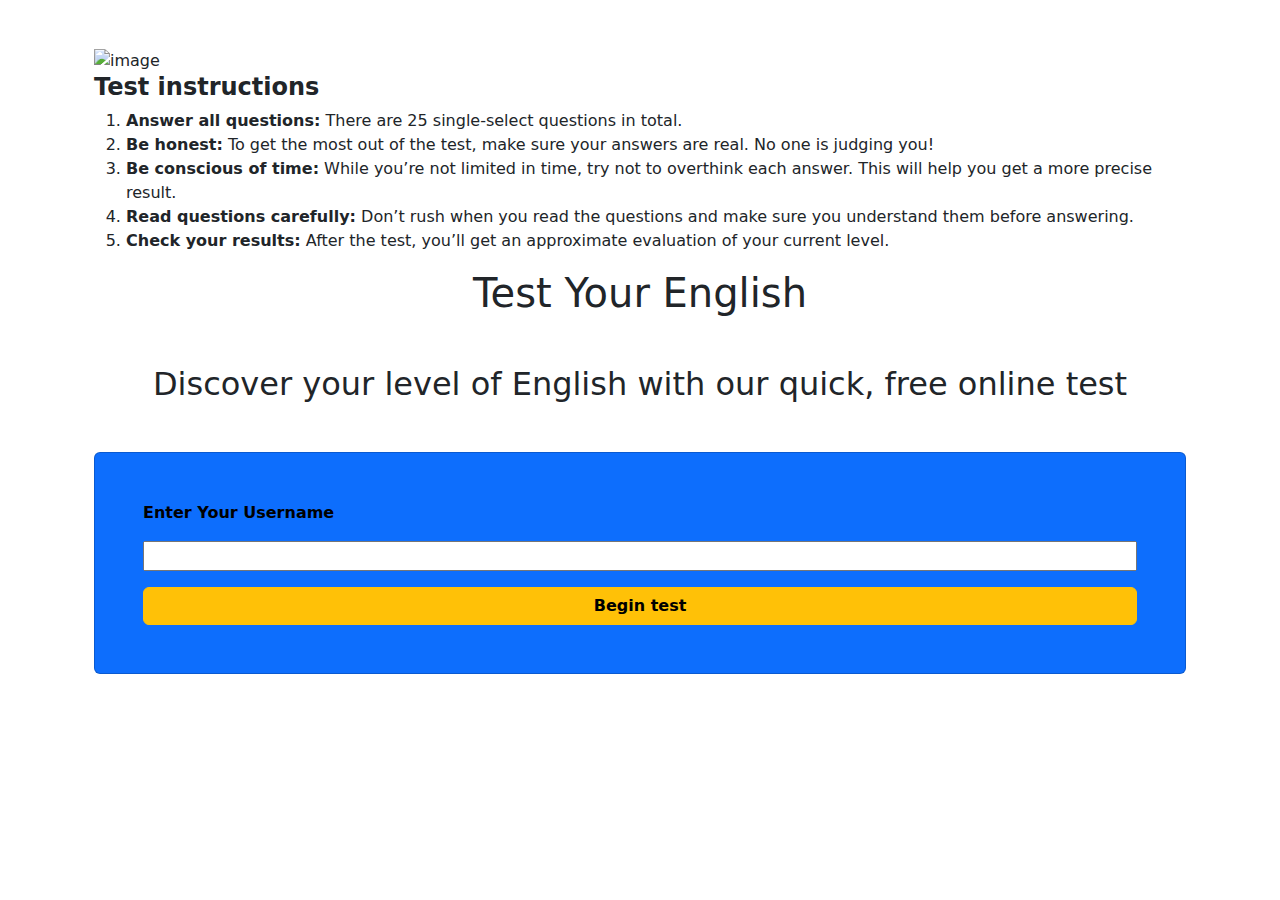
<file: english_test_project/src/main/resources/templates/index.html>
<!DOCTYPE html>
<html xmlns="http://www.w3.org/1999/xhtml"
      xmlns:th="http://www.thymeleaf.org">
<head>
	<meta charset="UTF-8">
	<meta http-equiv="X-UA-Compatible" content="IE=edge">
    <meta name="viewport" content="width=device-width, initial-scale=1.0">
	<!-- Bootstrap CSS -->
	<link href="https://cdn.jsdelivr.net/npm/bootstrap@5.0.0-beta2/dist/css/bootstrap.min.css" rel="stylesheet">
	<link rel="stylesheet" th:href="@{/css/index.css}">
	<title>Home Page</title>
</head>
<body>
	
	<!-- Importing NavBar -->
	<div th:insert="navbar.html :: navbar"></div>

	<!-- Main Container Start -->
	<div class="main-container container py-5 px-4">

		<div class="image-box">
			<img th:src="@{/images/english_exam.png}" alt="image">

			<div class="text-box2">
				<h4><b>Test instructions</b></h4>
				<ol>
					<li><b>Answer all questions:</b> There are 25 single-select questions in total.</li>
					<li><b>Be honest:</b> To get the most out of the test, make sure your answers
						are real. No one is judging you!</li>

					<li><b>Be conscious of time:</b> While you’re not limited in time, try not
						to overthink each answer. This will help you get a more precise
						result. </li>

					<li><b>Read questions carefully:</b> Don’t rush when you read the questions
						and make sure you understand them before answering.</li>
					<li><b>Check your results:</b> After the test, you’ll get an approximate
						evaluation of your current level.</li>
				</ol>
			</div>

		</div>


		<div class="text-box">
			<h1 class="mb-5 text-center">Test Your English</h1>

			<h2 class="mb-5 text-center">Discover your level of English with our quick, free online test</h2>


			<form class="card bg-primary py-5 px-5" action="/test" method="POST">
				<p style="color:black"><b>Enter Your Username</b></p>
				<input type="text" name="username" />
				<p class="text-danger warning" th:if="${warning}" th:text="${warning}"></p>
				<button type="submit" class="btn btn-warning"><b>Begin test</b></button>
			</form>
		</div>
	</div>

	<!-- Importing Footer -->
	<div th:insert="footer.html :: footer"></div>
	
	<!-- Bootstrap JS -->
	<script src="https://cdn.jsdelivr.net/npm/bootstrap@5.0.0-beta2/dist/js/bootstrap.bundle.min.js"></script>
</body>
</html>
</file>
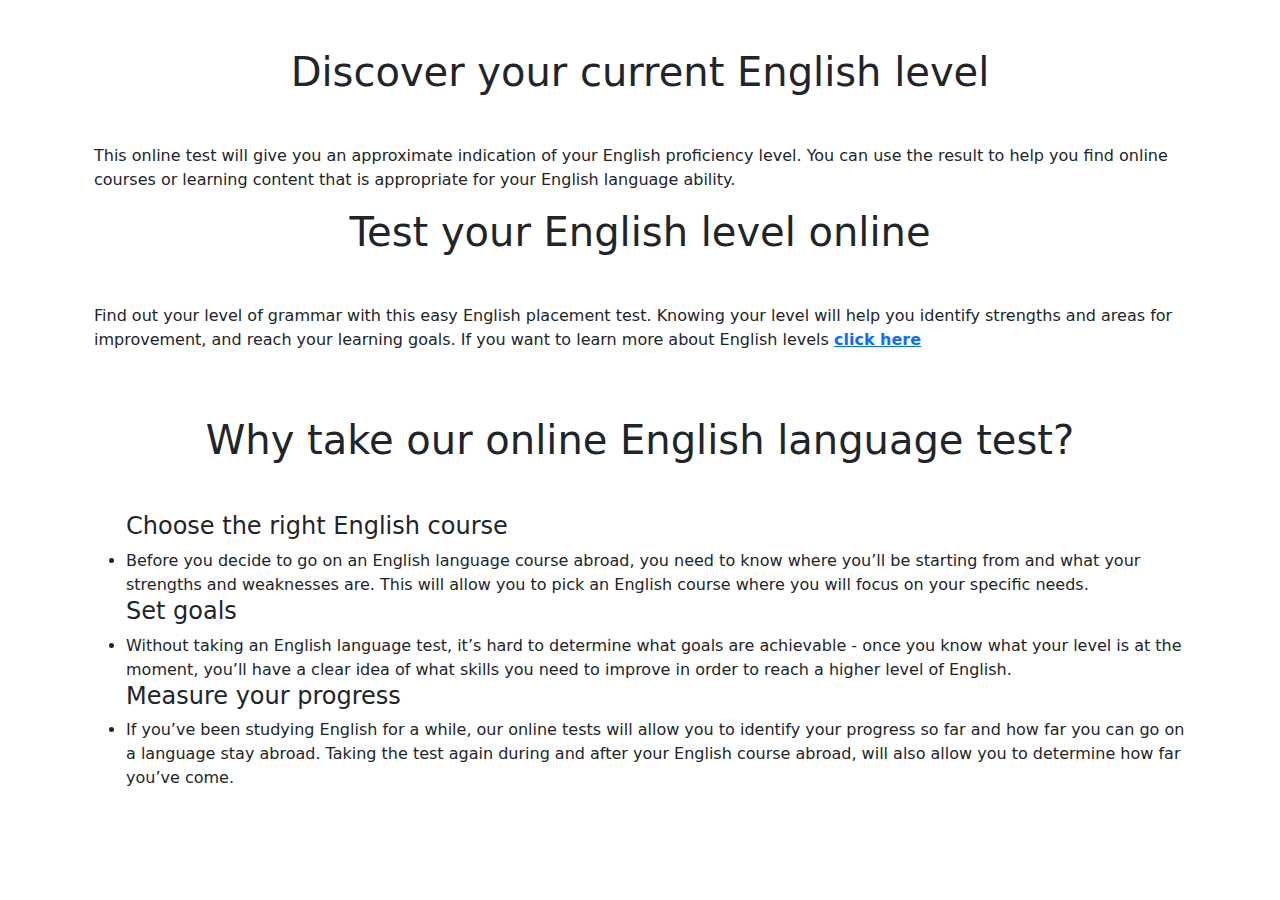
<file: english_test_project/src/main/resources/templates/about.html>
<!DOCTYPE html>
<html xmlns="http://www.w3.org/1999/xhtml"
      xmlns:th="http://www.thymeleaf.org">
<head>
  <meta charset="UTF-8">
  <meta http-equiv="X-UA-Compatible" content="IE=edge">
  <meta name="viewport" content="width=device-width, initial-scale=1.0">
  <!-- Bootstrap CSS -->
  <link href="https://cdn.jsdelivr.net/npm/bootstrap@5.0.0-beta2/dist/css/bootstrap.min.css" rel="stylesheet">
  <link rel="stylesheet" th:href="@{/css/about.css}">
  <title>About</title>
</head>
<body>

<!-- Importing NavBar -->
<div th:insert="navbar.html :: navbar"></div>

<!-- Main Container Start -->
<div class="main-container container py-5 px-4">

  <div>
    <h1 class="mb-5 text-center">Discover your current English level</h1>
    <p>This online test will give you an approximate indication
      of your English proficiency level. You can use the result to help
      you find online courses or learning content that is
      appropriate for your English language ability.</p>

    <h1 class="mb-5 text-center">Test your English level online</h1>
    <p>Find out your level of grammar with this easy English placement test.
      Knowing your level will help you identify strengths and areas for improvement,
      and reach your learning goals. If you want to learn more about English levels
      <a  href="levels"><b>click here</b></a>
     </p>
  <br><br>

    <h1 class="mb-5 text-center">Why take our online English language test?</h1>

    <ul>


    <h4>Choose the right English course</h4>
    <li>
      Before you decide to go on an English language course abroad, you need to know where
      you’ll be starting from and what your strengths and weaknesses are. This will allow you
      to pick an English course where you will focus on your specific needs.</li>

    <h4>Set goals</h4>
    <li>
      Without taking an English language test, it’s hard to determine what goals are achievable
      - once you know what your level is at the moment, you’ll have a clear idea of what skills
      you need to improve in order to reach a higher level of English.</li>

    <h4>Measure your progress</h4>
    <li>
      If you’ve been studying English for a while, our online tests will allow you to identify
      your progress so far and how far you can go on a language stay abroad. Taking the test
      again during and after your English course abroad, will also allow you to determine
      how far you’ve come.</li>

  </ul>


  </div>
</div>

<!-- Importing Footer -->
<div th:insert="footer.html :: footer"></div>

<!-- Bootstrap JS -->
<script src="https://cdn.jsdelivr.net/npm/bootstrap@5.0.0-beta2/dist/js/bootstrap.bundle.min.js"></script>
</body>
</html>
</file>
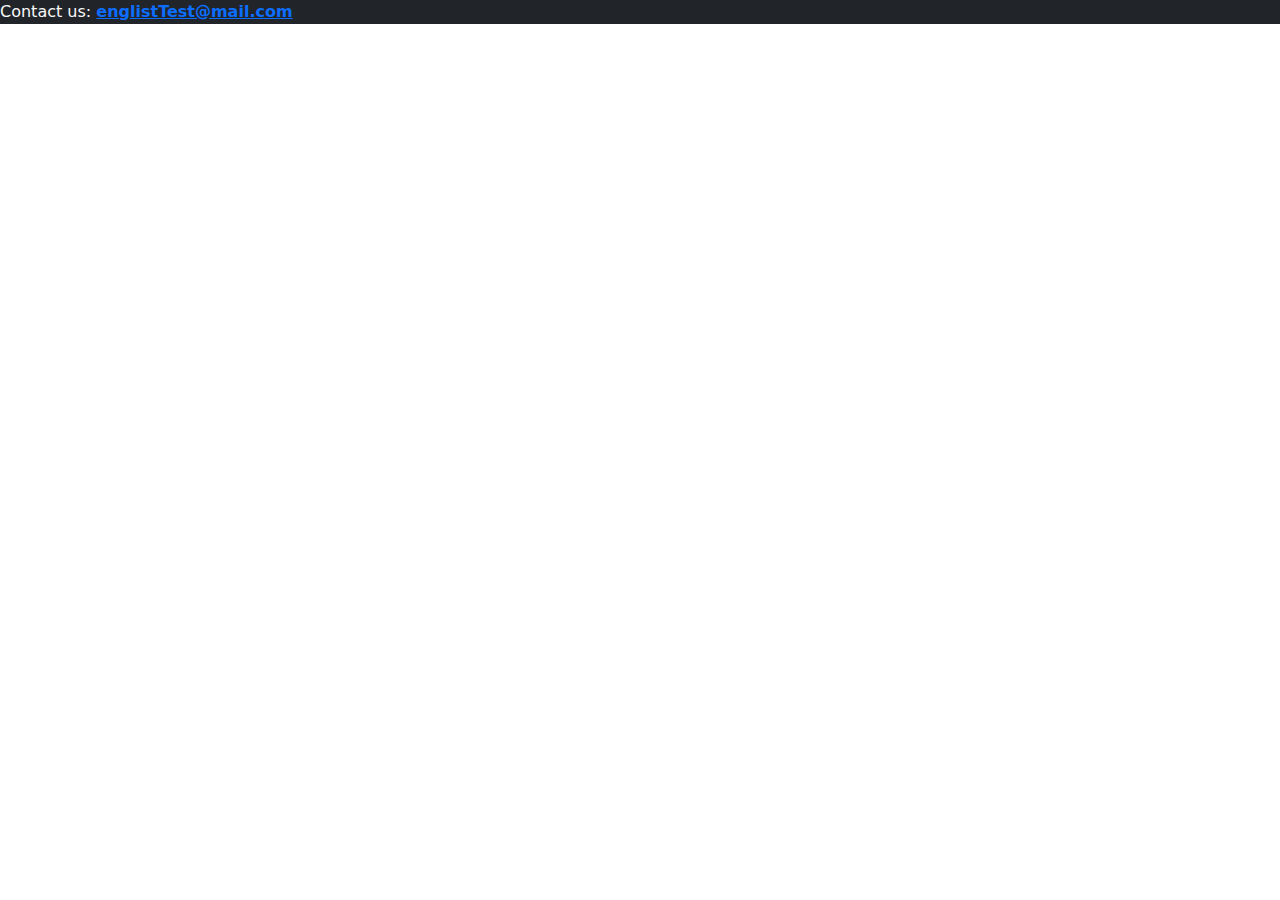
<file: english_test_project/src/main/resources/templates/footer.html>
<!DOCTYPE html>
<html xmlns="http://www.w3.org/1999/xhtml"
      xmlns:th="http://www.thymeleaf.org">
<head th:fragment="headerfiles">
	<meta charset="ISO-8859-1">
	<!-- Bootstrap CSS -->
	<link href="https://cdn.jsdelivr.net/npm/bootstrap@5.0.0-beta2/dist/css/bootstrap.min.css" rel="stylesheet">
</head>
<body>
	
	<footer class="bg-dark text-light" th:fragment="footer">
		<p>Contact us:  <a href="mailto:englishTest@example.com"><b>englistTest@mail.com</b></a></p>
	</footer>
	
	<!-- Bootstrap JS -->
	<script src="https://cdn.jsdelivr.net/npm/bootstrap@5.0.0-beta2/dist/js/bootstrap.bundle.min.js"></script>
</body>
</html>
</file>
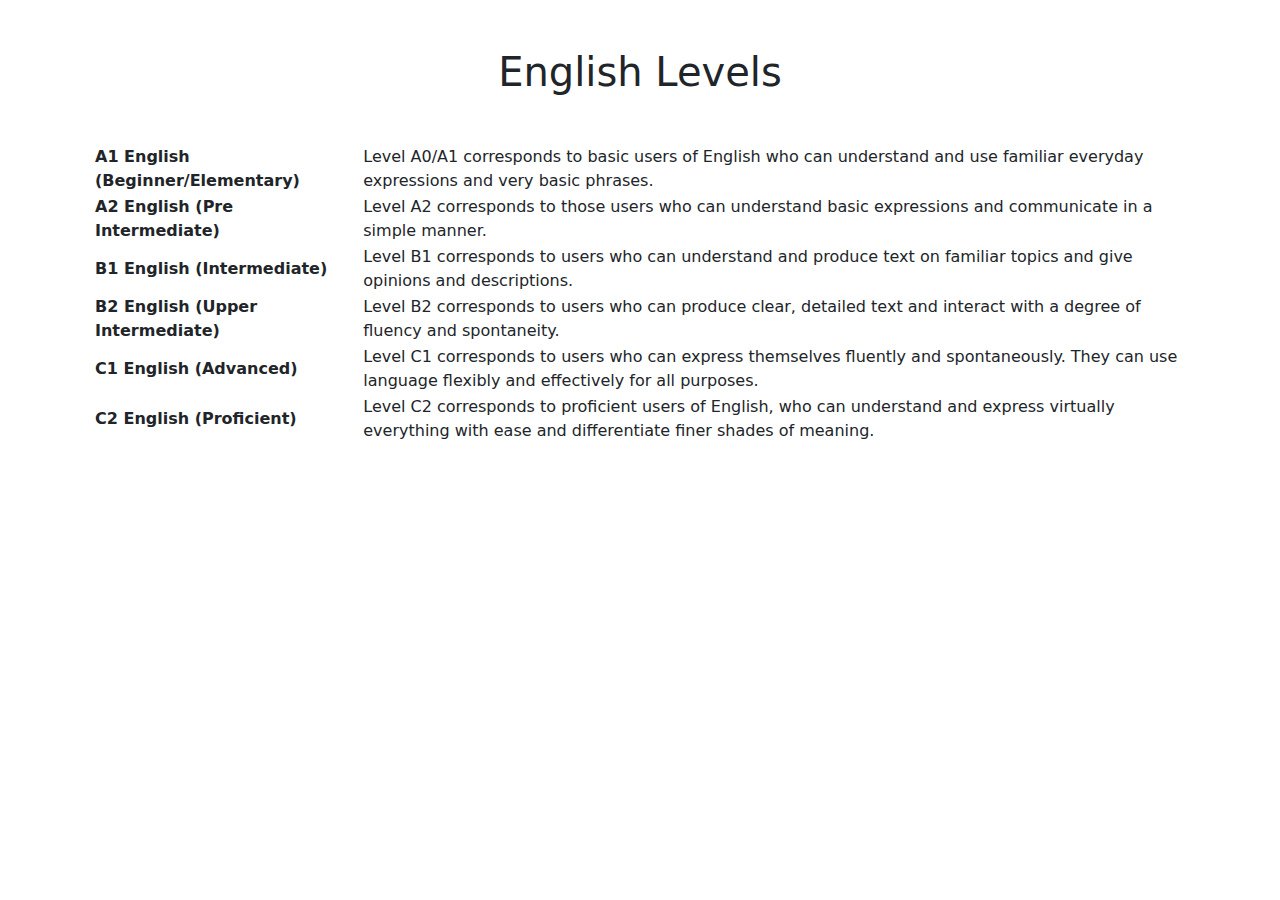
<file: english_test_project/src/main/resources/templates/levels.html>
<!DOCTYPE html>
<html xmlns="http://www.w3.org/1999/xhtml"
      xmlns:th="http://www.thymeleaf.org">
<head>
    <meta charset="UTF-8">
    <meta http-equiv="X-UA-Compatible" content="IE=edge">
    <meta name="viewport" content="width=device-width, initial-scale=1.0">
    <!-- Bootstrap CSS -->
    <link href="https://cdn.jsdelivr.net/npm/bootstrap@5.0.0-beta2/dist/css/bootstrap.min.css" rel="stylesheet">
    <link rel="stylesheet" th:href="@{/css/levels.css}">
    <title>About</title>
</head>
<body>

<!-- Importing NavBar -->
<div th:insert="navbar.html :: navbar"></div>

<!-- Main Container Start -->
<div class="main-container container py-5 px-4">

    <div>
        <h1 class="mb-5 text-center">English Levels</h1>

        <table>
            <tr>
                <th>A1 English (Beginner/Elementary)</th>
                <td>Level A0/A1 corresponds to basic users of English who can understand
                    and use familiar everyday expressions and very basic phrases.</td>
            </tr>

            <tr>
                <th>A2 English (Pre Intermediate)</th>
                <td>
                    Level A2 corresponds to those users who can understand basic expressions and communicate in a simple manner.</td>
            </tr>

            <tr>
                <th>B1 English (Intermediate)</th>
                <td>
                    Level B1 corresponds to users who can understand and produce text on
                    familiar topics and give opinions and descriptions.</td>
            </tr>

            <tr>
                <th>B2 English (Upper Intermediate)</th>
                <td>
                    Level B2 corresponds to users who can produce clear, detailed text
                    and interact with a degree of fluency and spontaneity.</td>
            </tr>

            <tr>
                <th>C1 English (Advanced)</th>
                <td>
                    Level C1 corresponds to users who can express themselves fluently and spontaneously. They can use language flexibly and effectively for all purposes.</td>
            </tr>

            <th>C2 English (Proficient)</th>
            <td>
                Level C2 corresponds to proficient users of English, who can understand
                and express virtually everything with ease and differentiate finer shades of meaning.</td>


        </table>


    </div>
</div>

<!-- Importing Footer -->
<div th:insert="footer.html :: footer"></div>

<!-- Bootstrap JS -->
<script src="https://cdn.jsdelivr.net/npm/bootstrap@5.0.0-beta2/dist/js/bootstrap.bundle.min.js"></script>
</body>
</html>
</file>
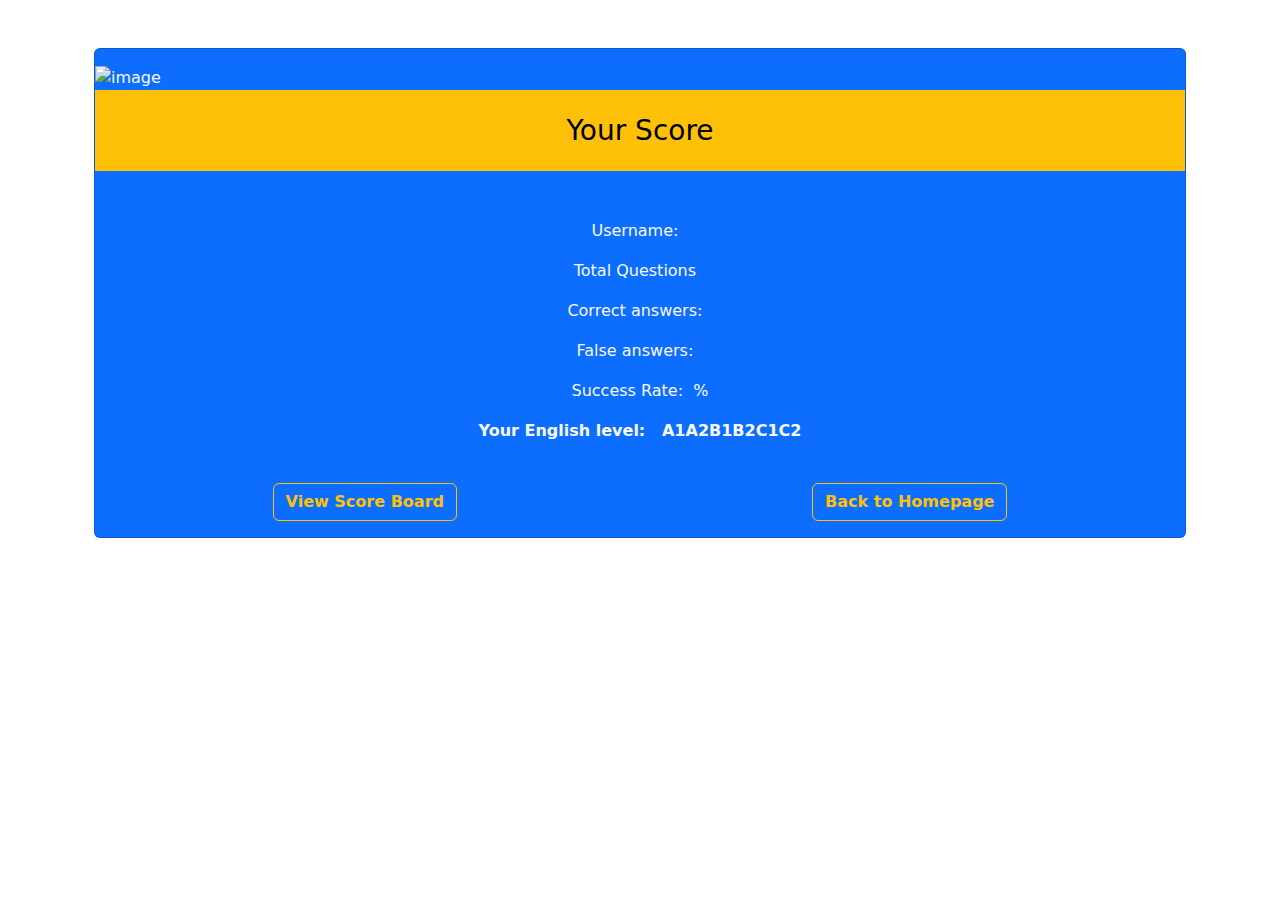
<file: english_test_project/src/main/resources/templates/result.html>
<!DOCTYPE html>
<html xmlns="http://www.w3.org/1999/xhtml"
      xmlns:th="http://www.thymeleaf.org">
<head>
	<meta charset="UTF-8">
	<meta http-equiv="X-UA-Compatible" content="IE=edge">
    <meta name="viewport" content="width=device-width, initial-scale=1.0">
    <!-- Bootstrap CSS -->
	<link href="https://cdn.jsdelivr.net/npm/bootstrap@5.0.0-beta2/dist/css/bootstrap.min.css" rel="stylesheet">
	<link rel="stylesheet" th:href="@{/css/result.css}">
	<title>Result Page</title>
</head>
<body>

	<!-- Importing NavBar -->
	<div th:insert="navbar.html :: navbar"></div>
	
	<!-- Main Container Start -->
	<div class="main-container container py-5 px-4">
		<div class="card bg-primary text-light py-3 px-6 mx-auto">
			<div class="image-box">
			<img th:src="@{/images/english_exam.png}" alt="image">
			
			<h3 class="bg-warning text-center mb-5 p-4" style="color:black">Your Score</h3>
			
			<div class="d-flex justify-content-center">
				<p>Username:&nbsp;&nbsp;</p>
				<p th:if="${result}" th:text="${result.username}"></p>
			</div>

				<div class="d-flex justify-content-center">
					<p>Total Questions&nbsp;&nbsp;</p>
					<p th:if="${result}" th:text="${result.totalQuestions}"></p>
				</div>
			
			<div class="d-flex justify-content-center">
				<p>Correct answers:&nbsp;&nbsp;</p>
				<p th:if="${result}" th:text="${result.totalCorrect}"></p>
			</div>
			
			<div class="d-flex justify-content-center">
				<p>False answers:&nbsp;&nbsp;</p>
				<p th:if="${result}" th:text="${result.totalFalse}"></p>
			</div>

				<div class="d-flex justify-content-center">
					<p>Success Rate:&nbsp;&nbsp;</p>
					<p th:if="${result}" th:text="(${result.totalCorrect} /  ${result.totalQuestions}) * 100"></p><p>%</p>
				</div>



				<div class="d-flex justify-content-center">
					<p><b>Your English level: &nbsp;&nbsp;</b></p>

					<p th:if="${result.totalCorrect} <= 4"><b>A1</b></p>
					<p th:if="${result.totalCorrect} >= 5 and ${result.totalCorrect<=8}"><b>A2</b></p>
					<p th:if="${result.totalCorrect} >=9 and ${result.totalCorrect <= 12}"><b>B1</b></p>
					<p th:if="${result.totalCorrect} >=13 and ${result.totalCorrect <= 16}"><b>B2</b></p>
					<p th:if="${result.totalCorrect} >=17 and ${result.totalCorrect <= 20}"><b>C1</b></p>
					<p th:if="${result.totalCorrect} > 20"><b>C2</b></p>

					</div>
				</div>



			
			<div class="d-flex justify-content-center mt-4">
				<button type="button" th:onclick="window.location.href='/score'"
					class="btn btn-outline-warning mx-auto"><b>View Score Board</b></button>
				<button type="button" th:onclick="window.location.href='/'"
					class="btn btn-outline-warning mx-auto"><b>Back to Homepage</b></button>
			</div>
		</div>
		</div>
	</div>
	
	<!-- Importing Footer -->
	<div th:insert="footer.html :: footer"></div>
	
	<!-- Bootstrap JS -->
	<script src="https://cdn.jsdelivr.net/npm/bootstrap@5.0.0-beta2/dist/js/bootstrap.bundle.min.js"></script>
</body>
</html>
</file>
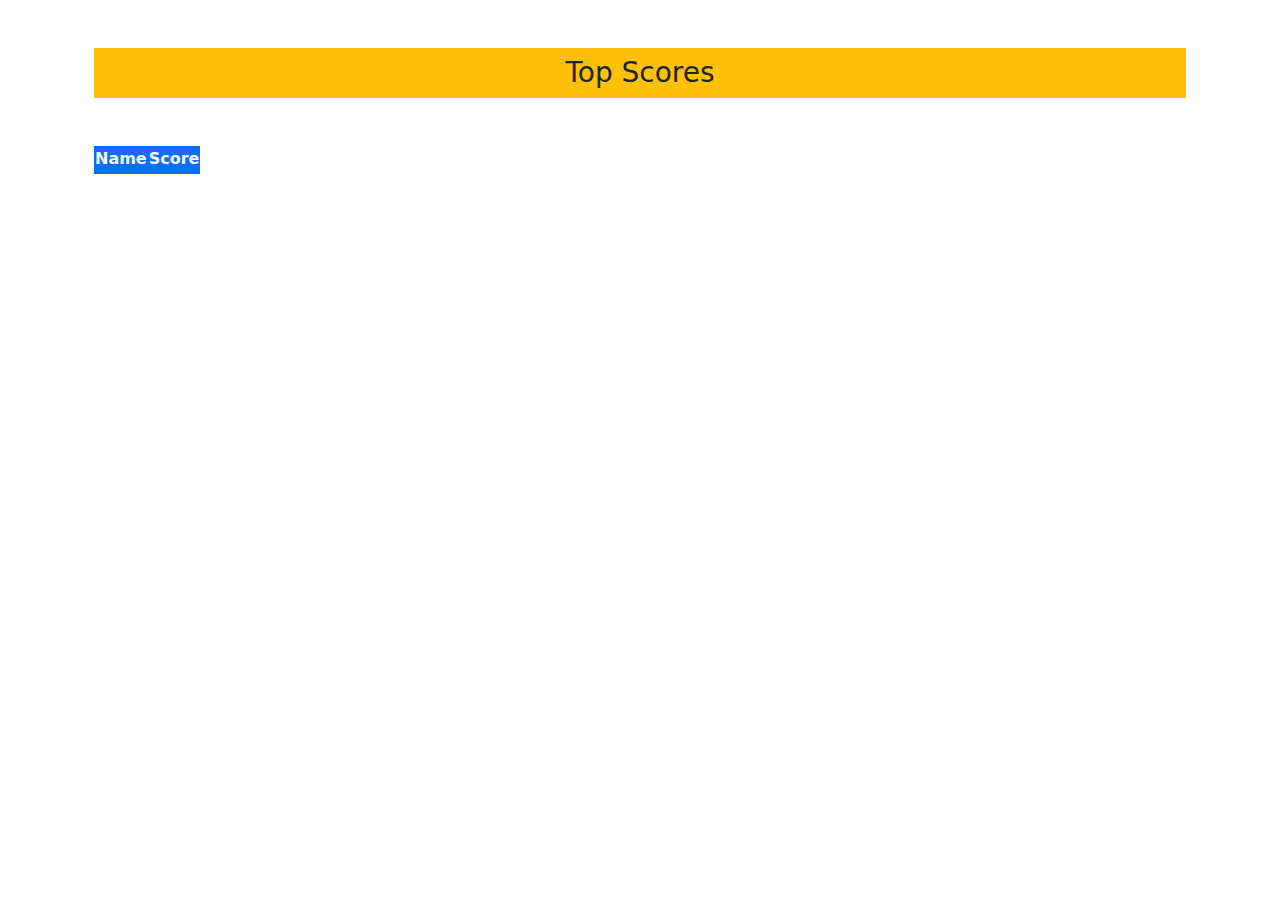
<file: english_test_project/src/main/resources/templates/scoreboard.html>
<!DOCTYPE html>
<html xmlns="http://www.w3.org/1999/xhtml"
      xmlns:th="http://www.thymeleaf.org">
<head>
	<meta charset="UTF-8">
	<meta http-equiv="X-UA-Compatible" content="IE=edge">
    <meta name="viewport" content="width=device-width, initial-scale=1.0">
    <!-- Bootstrap CSS -->
	<link href="https://cdn.jsdelivr.net/npm/bootstrap@5.0.0-beta2/dist/css/bootstrap.min.css" rel="stylesheet">
	<link rel="stylesheet" th:href="@{/css/scoreboard.css}">
	<title>Score Board</title>
</head>
<body>

	<!-- Importing NavBar -->
	<div th:insert="navbar.html :: navbar"></div>
	
	<!-- Main Container Start -->
	<div class="main-container container py-5 px-4">
		<h3 class="bg-warning text-center mb-5 p-2">Top Scores</h3>
		
		<table class="bg-primary text-light">
			<tr>
				<th>Name</th>
				<th>Score</th>
			</tr>
			<tr th:each="score : ${sList}">
				<td th:text="${score.username}"></td>
				<td th:text="${score.totalCorrect}"></td>
			</tr>
		</table>
	</div>
	
	<!-- Importing Footer -->
	<div th:insert="footer.html :: footer"></div>
	
	<!-- Bootstrap JS -->
	<script src="https://cdn.jsdelivr.net/npm/bootstrap@5.0.0-beta2/dist/js/bootstrap.bundle.min.js"></script>
</body>
</html>
</file>
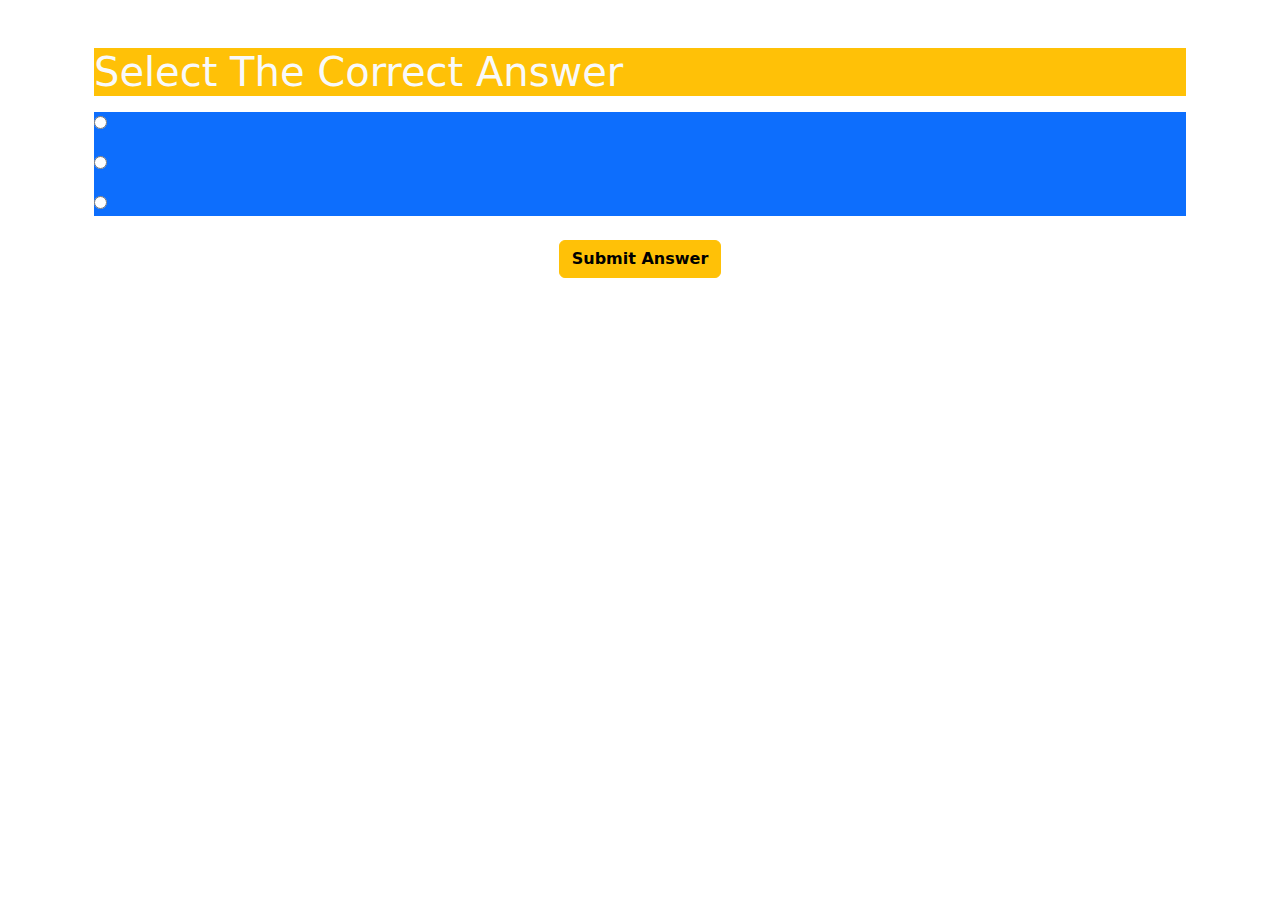
<file: english_test_project/src/main/resources/templates/test.html>
<!DOCTYPE html>
<html xmlns="http://www.w3.org/1999/xhtml"
	  xmlns:th="http://www.thymeleaf.org">
<head>
	<meta charset="UTF-8">
	<meta http-equiv="X-UA-Compatible" content="IE=edge">
	<meta name="viewport" content="width=device-width, initial-scale=1.0">
	<!-- Bootstrap CSS -->
	<link href="https://cdn.jsdelivr.net/npm/bootstrap@5.0.0-beta2/dist/css/bootstrap.min.css" rel="stylesheet">
	<link rel="stylesheet" th:href="@{/css/test.css}">
	<title>Test</title>
</head>
<body>

<!-- Importing NavBar -->
<div th:insert="navbar.html :: navbar"></div>

<div class="container py-5 px-4">
	<h1 class="bg-warning text-light">Select The Correct Answer</h1>

	<form action="submit" method="POST" th:object=${qForm}>
		<div class="ques-box bg-primary text-light" th:each="question, i: ${qForm.questions}">
			<p class="title" th:text="${question.title}"></p>

			<div class="option">
				<input type="radio" style="background-color: red;" th:name="|questions[${i.index}].selection|" th:value="1" />
				<p th:text="${question.choiceA}"></p>
			</div>

			<div class="option">
				<input type="radio" th:name="|questions[${i.index}].selection|" th:value="2" />
				<p th:text="${question.choiceB}"></p>
			</div>

			<div class="option">
				<input type="radio" th:name="|questions[${i.index}].selection|" th:value="3" />
				<p th:text="${question.choiceC}"></p>
			</div>

			<input type="hidden" th:name="|questions[${i.index}].questionId|" th:value="${question.questionId}" />
			<input type="hidden" th:name="|questions[${i.index}].title|" th:value="${question.title}" />
			<input type="hidden" th:name="|questions[${i.index}].answer|" th:value="${question.answer}" />
		</div>

		<button type="submit" class="btn btn-warning d-block mx-auto mt-4"><b>Submit Answer</b></button>
	</form>
</div>

<!-- Importing Footer -->
<div th:insert="footer.html :: footer"></div>

<!-- Bootstrap JS -->
<script src="https://cdn.jsdelivr.net/npm/bootstrap@5.0.0-beta2/dist/js/bootstrap.bundle.min.js"></script>
</body>
</html>
</file>
